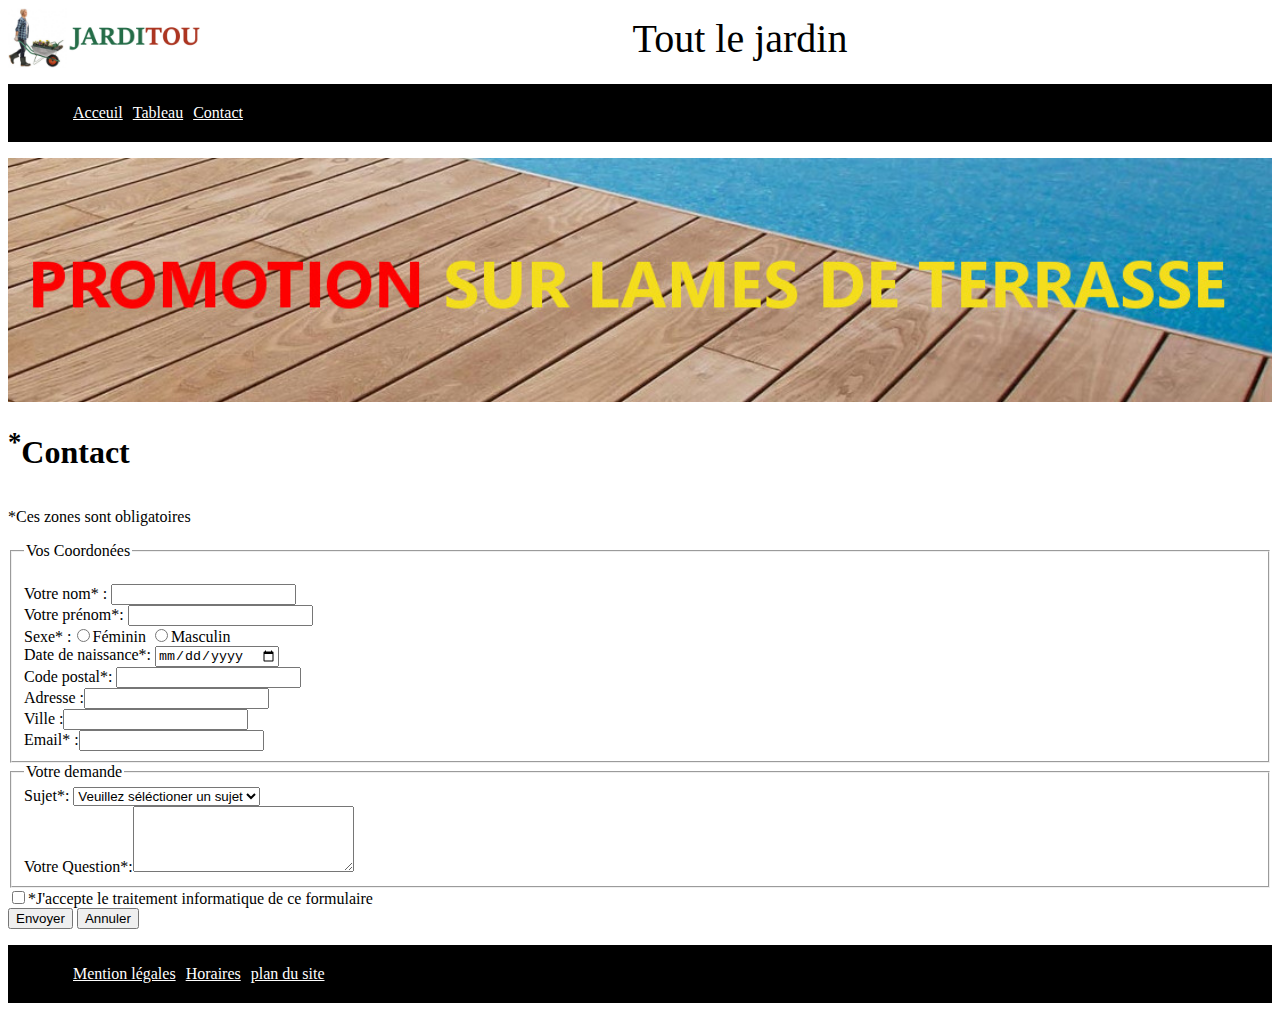
<file: Contact.html>
<!DOCTYPE html>
<html lang="fr">

<head>
    <meta charset="UTF-8">
    <meta name="viewport" content="width=device-width, initial-scale=1, shrink-to-fit=no">
    <title>Contact</title>
    <link rel="stylesheet" href="jarditou_css/assets/css/styles.css">
    <link rel="stylesheet" href=jarditou_css/assets/css/media.css>
</head>

<body>
    <header>
        <div class="tete">
            <img class="Logo" src="images/jarditou_logo.jpg" alt="Logo Jarditou" title="Logo Jarditou" width="200">
            <span class="jardin">Tout le jardin</span>
        </div>
    </header>
    <nav>
        <ul type="disc">
            <li><a href="PageAcceuil.html">Acceuil</a></li>
            <li><a href="Tableau.html">Tableau</a></li>
            <li><a href="Contact.html">Contact</a></li>
        </ul>
    </nav>
    <img class="promotion" src="images/promotion.jpg" alt="Promotion" title="Promotion sur Lames de terrasse">
    <div class="paragraphe">
        <div class="texte">
            <h1><sup>*</sup>Contact</h1>
            <form action="http://bienvu.net/script.php" method="POST">
                <p>*Ces zones sont obligatoires</p>
                <fieldset>
                    <legend>Vos Coordonées</legend>
                    <br><label for="nom">Votre nom* : </label><input type="text" name="nom" id="nom" required>
                    <br><label for="prenom">Votre prénom*: </label><input type="text" name="prenom" id="prenom"
                        required>
                    <br><label for="Sexe">Sexe* :</label><input type="radio" name="Sexe" value="Féminin" id="Sexe"
                        required>Féminin
                    <input type="radio" name="Sexe" value="Masculin" required>Masculin
                    <br><label for="date">Date de naissance*: </label><input type="date" name="ddn" id="date" required>
                    <br><label for="Codepostal">Code postal*: </label><input type="text" name="Codepostal"
                        id="Codepostal" required>
                    <br><label for="Adresse">Adresse :</label><input type="text" name="Adresse" id="Adresse">
                    <br><label for="Ville">Ville :</label><input type="text" name="Ville" id="Ville">
                    <br><label for="Email">Email* :</label><input type="email" name="Email" id="Email" required>
                </fieldset>
                <fieldset>
                    <legend>Votre demande</legend>
                    <label for="Sujet">Sujet*:</label>
                    <select id="Sujet">
                        <option value="Veuillez séléctioner un sujet" selected>Veuillez séléctioner un sujet</option>
                        <option value="Mes commandes">Mes commandes</option>
                        <option value="Question sur un produit">Question sur un produit</option>
                        <option value="Réclamation">Réclamation</option>
                        <option value="Autres">Autres</option>
                    </select>
                    <br><label for="VotreQuestion">Votre Question*:</label><textarea name="Votre Question" rows="4"
                        cols="25" id="VotreQuestion" required></textarea>
                </fieldset>
                <input type="checkbox" name="case" required><label>*J'accepte le traitement informatique de ce
                    formulaire</label>

                <br><input type="submit" value="Envoyer">
                <input type="submit" value="Annuler">
            </form>
        </div>
    </div>
    <footer>
        <ul type="disc">
            <li><a href="PageAcceuil.html">Mention légales</a></li>
            <li><a href="PageAcceuil.html">Horaires</a></li>
            <li><a href="PageAcceuil.html">plan du site</a></li>
        </ul>
    </footer>
</body>

</html>
</file>
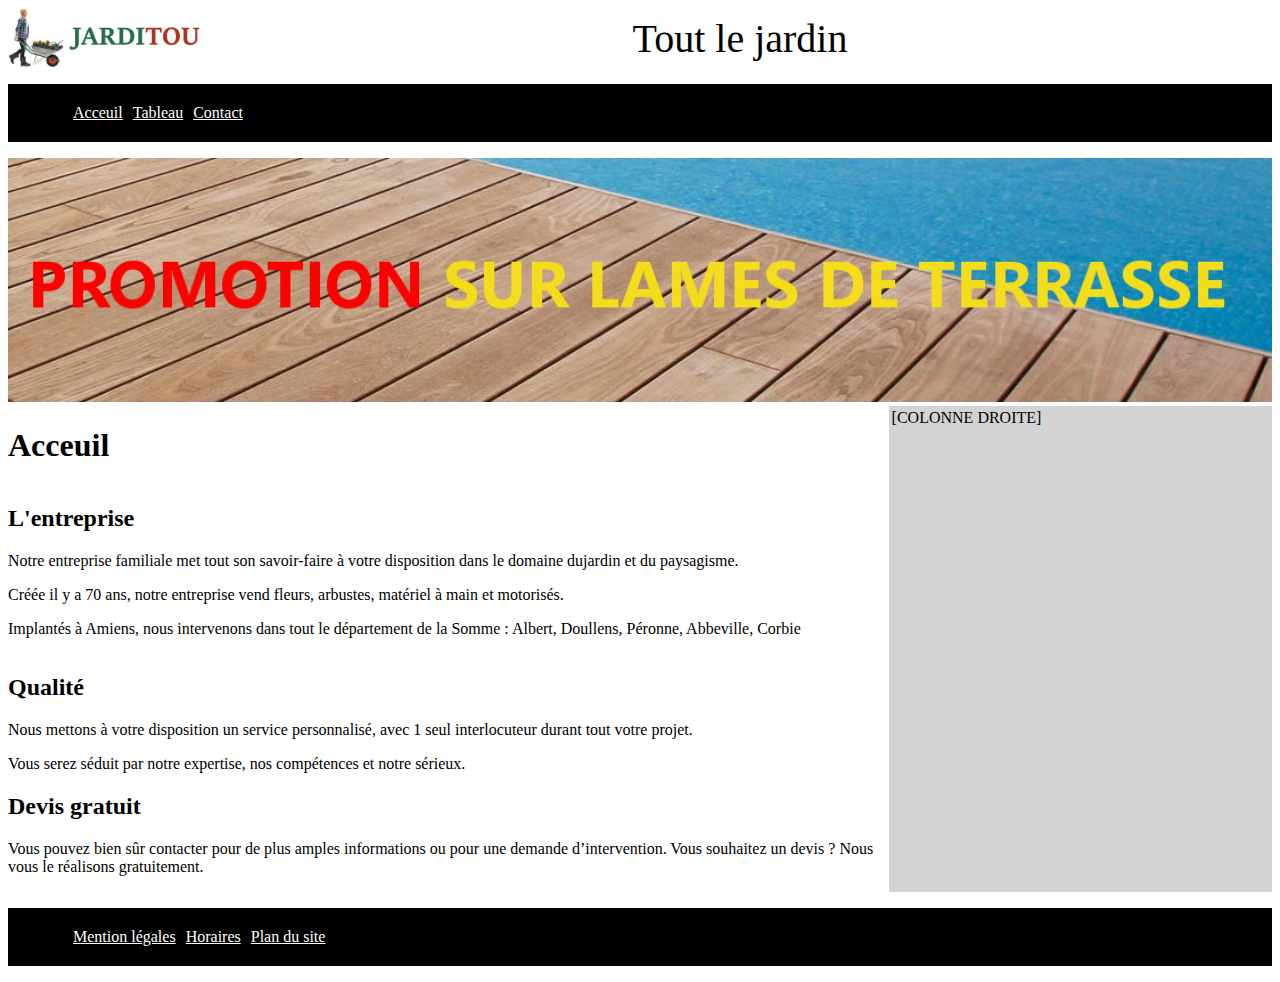
<file: PageAcceuil.html>
<!DOCTYPE html>
<html lang="fr">

<head>
    <meta charset="UTF-8">
    <meta name="viewport" content="width=device-width, initial-scale=1, shrink-to-fit=no">
    <title>Page accueil</title>
    <link rel="stylesheet" href="jarditou_css/assets/css/styles.css">
    <link rel="stylesheet" href=jarditou_css/assets/css/media.css>
</head>

<body>
    <header>
        <div class="tete">
            <img class="Logo" src="images/jarditou_logo.jpg" alt="Logo Jarditou" title="Logo Jarditou" width="200">
            <span class="jardin">Tout le jardin</span>
        </div>
    </header>
    <nav>
        <ul type="disc">
            <li><a href="PageAcceuil.html">Acceuil</a></li>
            <li><a href="Tableau.html">Tableau</a></li>
            <li><a href="Contact.html">Contact</a></li>
        </ul>
    </nav>
    <img class="promotion" src="images/promotion.jpg" alt="Promotion" title="Promotion sur Lames de terrasse">

    <div class="paragraphe">
        <div class="texte">
            <h1>Acceuil</h1>
            <section>
                <article>
                    <h2>L'entreprise</h2>
                    <p>Notre entreprise familiale met tout son savoir-faire à votre disposition dans le domaine dujardin
                        et du paysagisme.</p>
                    <p>Créée il y a 70 ans, notre entreprise vend fleurs, arbustes, matériel à main et motorisés.
                    </p>
                    <p>Implantés à Amiens, nous intervenons dans tout le département de la Somme :
                        Albert, Doullens, Péronne, Abbeville, Corbie </p>
                </article>
            </section>
            <section>
                <h2>Qualité</h2>
                <article>
                    <p>Nous mettons à votre disposition un service personnalisé, avec 1 seul interlocuteur durant tout
                        votre projet.</p>
                    <p>Vous serez séduit par notre expertise, nos compétences et notre sérieux.</p>
                </article>
                <article>
                    <h2>Devis gratuit</h2>
                    <p>Vous pouvez bien sûr contacter pour de plus amples informations ou pour une demande
                        d’intervention. Vous souhaitez un devis ? Nous vous le réalisons gratuitement.</p>
                </article>
            </section>
        </div>
        <div class="colonne">[COLONNE DROITE]</div>
    </div>
    <footer>
        <ul type="disc">
            <li><a href="PageAcceuil.html">Mention légales</a></li>
            <li><a href="PageAcceuil.html">Horaires</a></li>
            <li><a href="PageAcceuil.html">Plan du site</a></li>
        </ul>
    </footer>
</body>

</html>
</file>
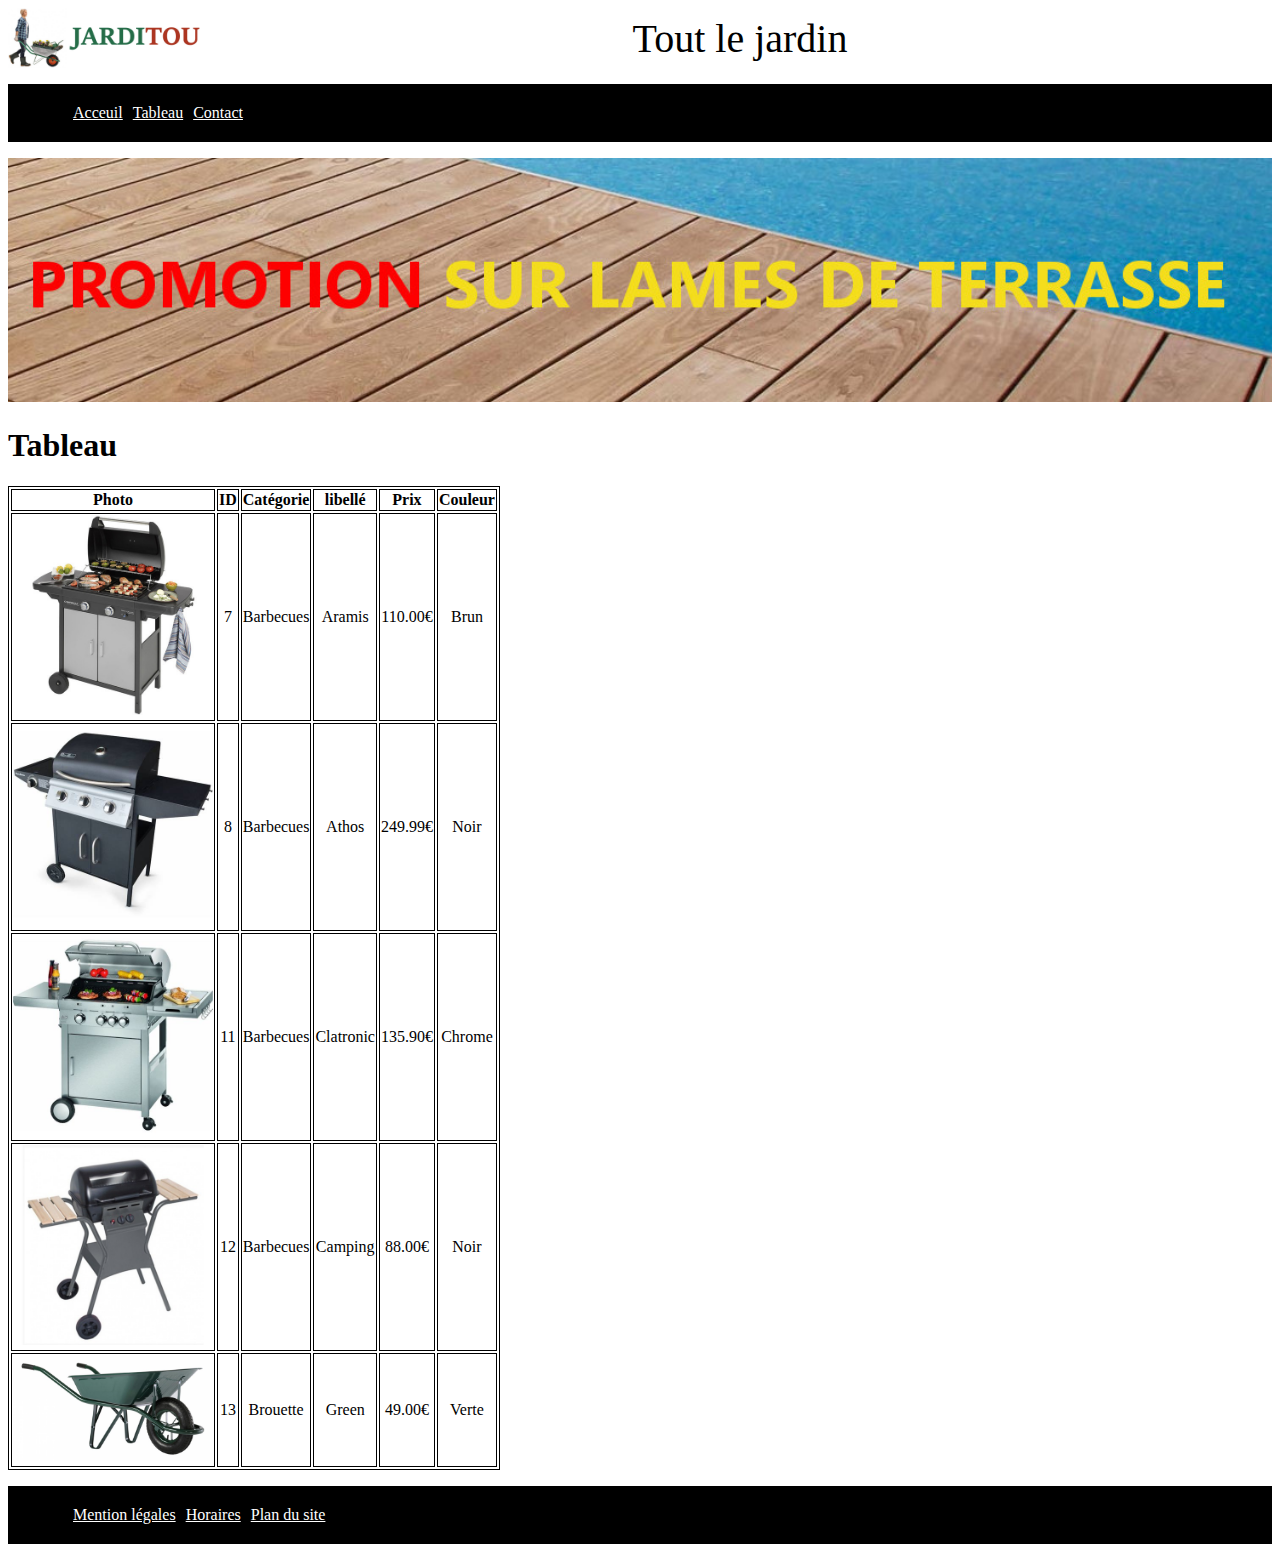
<file: Tableau.html>
<!DOCTYPE html>
<html lang="fr">

<head>
   <meta charset="UTF-8">
   <meta name="viewport" content="width=device-width, initial-scale=1, shrink-to-fit=no">
   <title>Tableau</title>
   <link rel="stylesheet" href="jarditou_css/assets/css/styles.css">
   <link rel="stylesheet" href=jarditou_css/assets/css/media.css>
</head>


<body>
   <header>
      <div class="tete">
         <img class="Logo" src="images/jarditou_logo.jpg" alt="Logo Jarditou" title="Logo Jarditou" width="200">
         <span class="jardin">Tout le jardin</span>
      </div>
   </header>
   <nav>
      <ul type="disc">
         <li><a href="PageAcceuil.html">Acceuil</a></li>
         <li><a href="Tableau.html">Tableau</a></li>
         <li><a href="Contact.html">Contact</a></li>
      </ul>
   </nav>
   <img class="promotion" src="images/promotion.jpg" alt="Promotion" title="Promotion sur Lames de terrasse">
   <div style="overflow-x: auto;">
      <h1>Tableau</h1>

      <table class="Tableau">
         <thead>
            <tr class="rubrique">
               <th>Photo</th>
               <th>ID</th>
               <th>Catégorie</th>
               <th>libellé</th>
               <th>Prix</th>
               <th>Couleur</th>
            </tr>
         </thead>
         <tbody>
            <tr>
               <td><img class="image" src="images/7.jpg" alt="Barbecue" title="Barbecue" width="200"></td>
               <td>7</td>
               <td>Barbecues</td>
               <td>Aramis</td>
               <td>110.00€</td>
               <td>Brun</td>
            </tr>
            <tr>
               <td><img class="image" src="images/8.jpg" alt="Barbecue" title="Barbecue" width="200"></td>
               <td>8</td>
               <td>Barbecues</td>
               <td>Athos</td>
               <td>249.99€</td>
               <td>Noir</td>
            </tr>
            <tr>
               <td><img class="image" src="images/11.jpg" alt="Barbecue" title="Barbecue" width="200"></td>
               <td>11</td>
               <td>Barbecues</td>
               <td>Clatronic</td>
               <td>135.90€</td>
               <td>Chrome</td>
            </tr>
            <tr>
               <td><img class="image" src="images/12.jpg" alt="Barbecue" title="Barbecue" width="200"></td>
               <td>12</td>
               <td>Barbecues</td>
               <td>Camping</td>
               <td>88.00€</td>
               <td>Noir</td>
            </tr>
         </tbody>
         <tfoot>
            <tr>
               <td><img class="image" src="images/13.jpg" alt="Brouette" title="Brouette" width="200"></td>
               <td>13</td>
               <td>Brouette</td>
               <td>Green</td>
               <td>49.00€</td>
               <td>Verte</td>
            </tr>
         </tfoot>
      </table>
   </div>
   <footer>
      <ul type="disc">
         <li><a href="PageAcceuil.html"> Mention légales</a></li>
         <li><a href="PageAcceuil.html">Horaires</a></li>
         <li><a href="PageAcceuil.html">Plan du site</a></li>
      </ul>
   </footer>
</body>

</html>
</file>
<file: jarditou_css/assets/css/styles.css>
ul {
    border: 20px solid black;
    background-color: black;
    display: flex;
    flex-direction: row;
    list-style-type: none;
    width: 100;
}

a {
    color: white;
    text-align: center;
    margin: 5px;
}

.tete {
    display: flex;
    align-items: center;
}

.Logo {
    display: flex;
    flex: 15%;
}

.jardin {
    font-size: 40px;
    display: flex;
    justify-content: center;
    flex: 85%
}

.promotion {
    width: 100%;

}
.paragraphe{
    border: 0px;
    display:flex;
    height:auto
}
.texte,.colone{
    border: 0cap;
    display: inline-block;
}

.colonne{
    border: lightgray solid;
    background-color: lightgray;
    display: flex;
    flex: 30%;
    vertical-align: right;
}
.texte {
    display: flex;
    flex-direction: column;
    flex:70%
}
form{
    flex: 50%;
    height: auto;
}
table{
 border: 1px black solid;
  right: auto;
  width: auto;
  text-align: center;
  vertical-align: middle;
}
th,td{
    border: 1px black solid;
}
</file>
